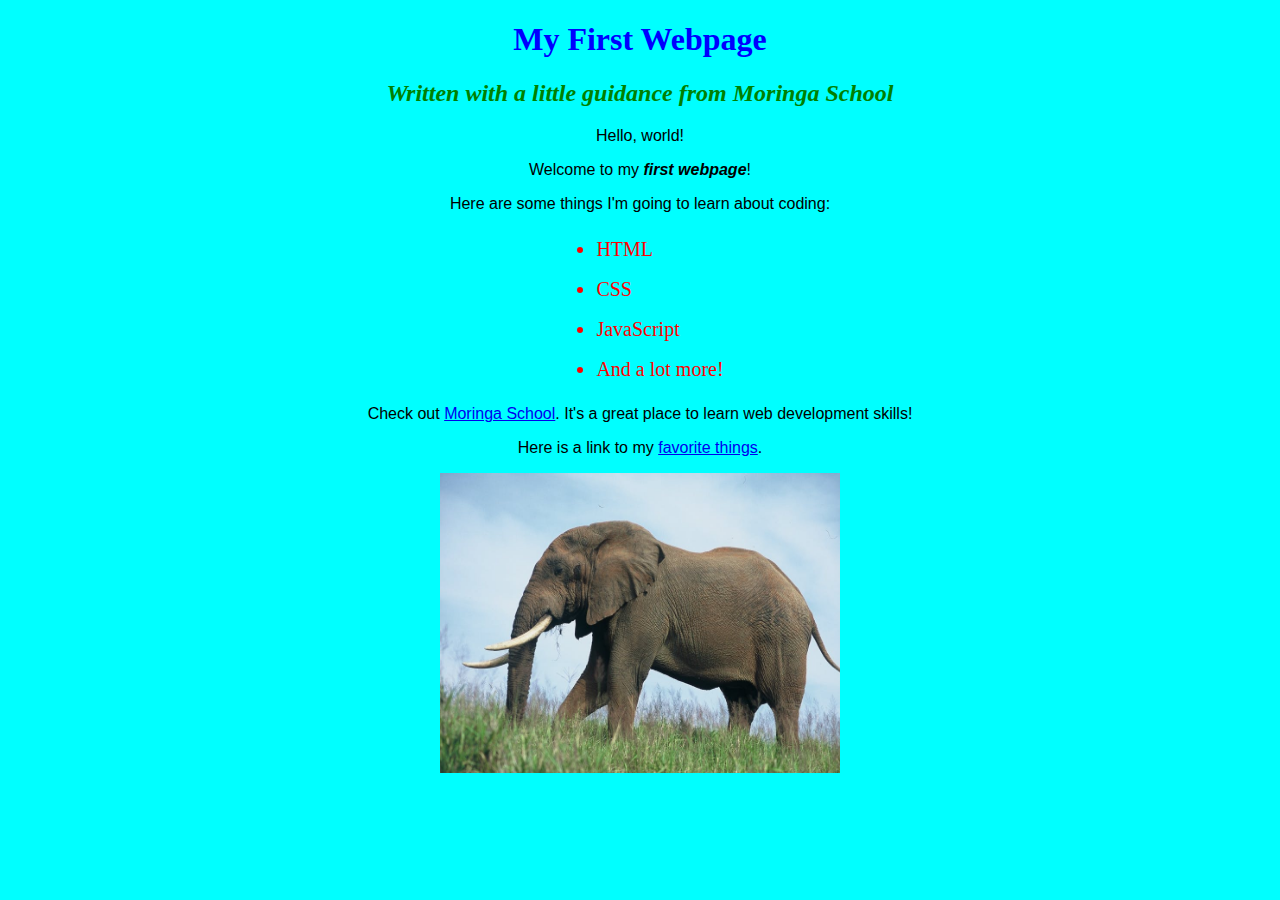
<file: index.html>
<!DOCTYPE html>
<html>
  <head>
    <title>My first webpage!</title>
    <link href="css/styles.css" rel="stylesheet" type="text/css">
    <link href="css/first.css" rel="stylesheet" type="text/css">
    
  </head>
  <body>
    <h1>My First Webpage</h1>
    <h2>Written with a little guidance from <em>Moringa School</em></h2>
    
    <p>Hello, world!</p>
    <p>Welcome to my <strong>first webpage</strong>!</p>

    <p>Here are some things I'm going to learn about coding:</p>
    <ul>
        <li>HTML</li>
        <li>CSS</li>
        <li>JavaScript</li>
        <li>And a lot more!</li>
    </ul>
    <p>Check out <a href="http://moringaschool.com/">Moringa School</a>. It's a great place to learn web development skills!</p>
    <p>Here is a link to my <a href="favorite-things.html">favorite things</a>.</p>
    <img src="Images/file-20180803-41366-8x4waf.jpeg" alt="A photo of an elephant">
  
</body>
</html>
</file>
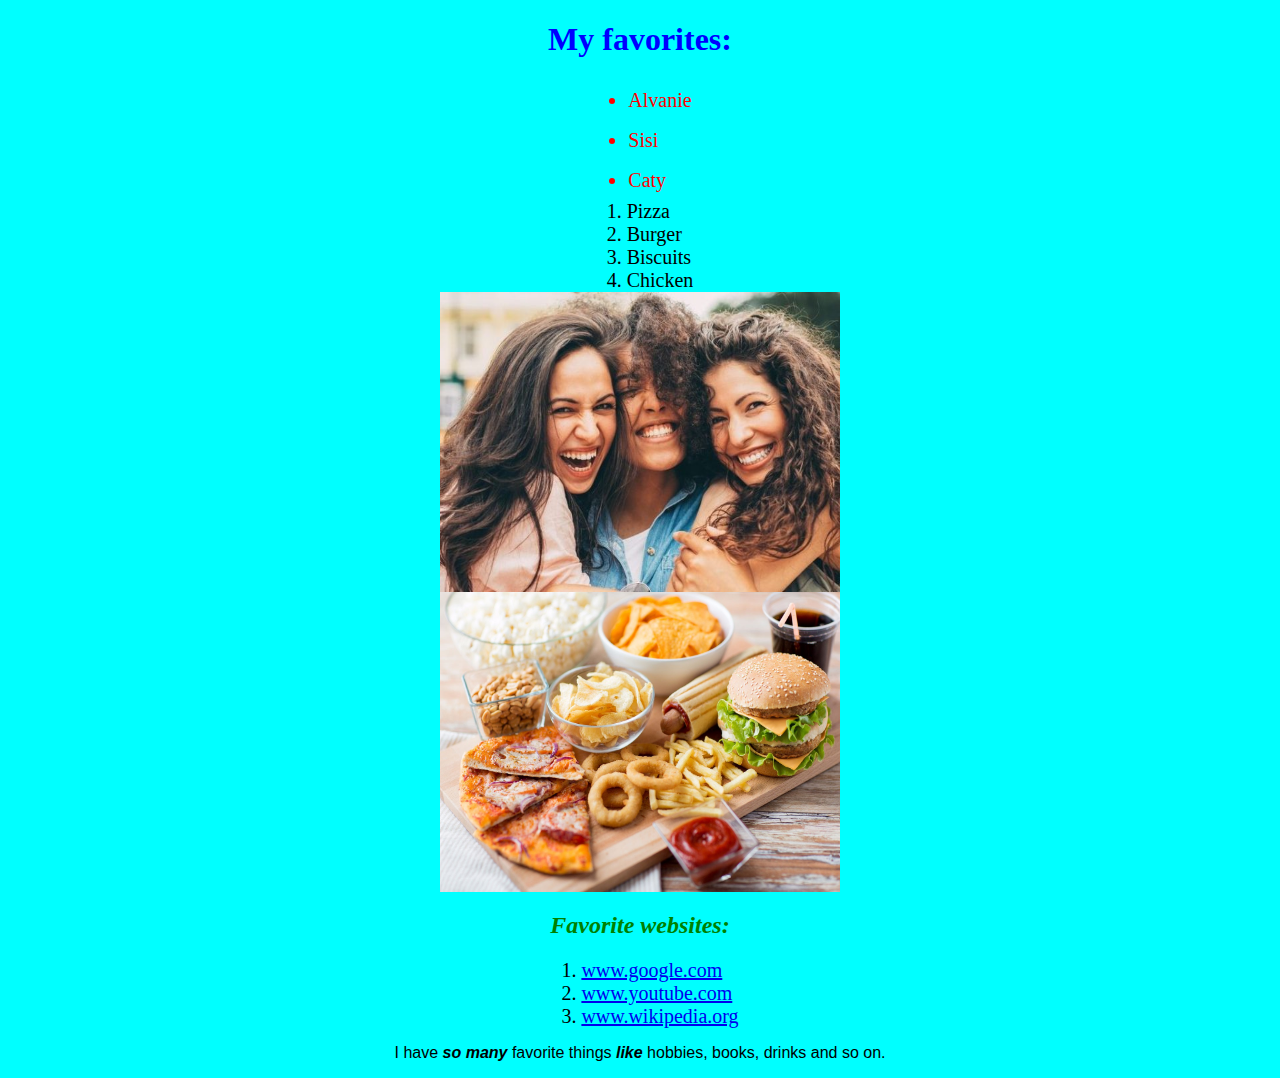
<file: my-favorite-things.html>
<!DOCTYPE html>
<html>
  <head>
    <title>My favorite things!</title>
    <link href="css/styles.css" rel="stylesheet" type="text/css">
    <link href="css/first.css" rel="stylesheet" type="text/css">
  </head>
  <body>
      <h1>My favorites:</h1>
      <ul>
          <li>Alvanie</li>
          <li>Sisi</li>
          <li>Caty</li>
      </ul>
      <ol>
          <li>Pizza</li>
          <li>Burger</li>
          <li>Biscuits</li>
          <li>Chicken</li>
      </ol>
      <img src="Images/girlfriends1-e1564835662573.jpg" alt="Friends">
      <img src="Images/2016_09_29_12990_1475116504._large.jpg" alt="Food">
      <h2>Favorite websites:</h2>
      <ol>
        <li><a href="https://www.google.com/">www.google.com</a></li>
        <li><a href="https://www.youtube.com/">www.youtube.com</a></li>
        <li><a href="https://www.wikipedia.org/">www.wikipedia.org</a></li>
      </ol>
      <p>I have <strong>so many</strong> favorite things<em> like </em>hobbies, books, drinks and so on.</p>
     
  </body>
</html>
</file>
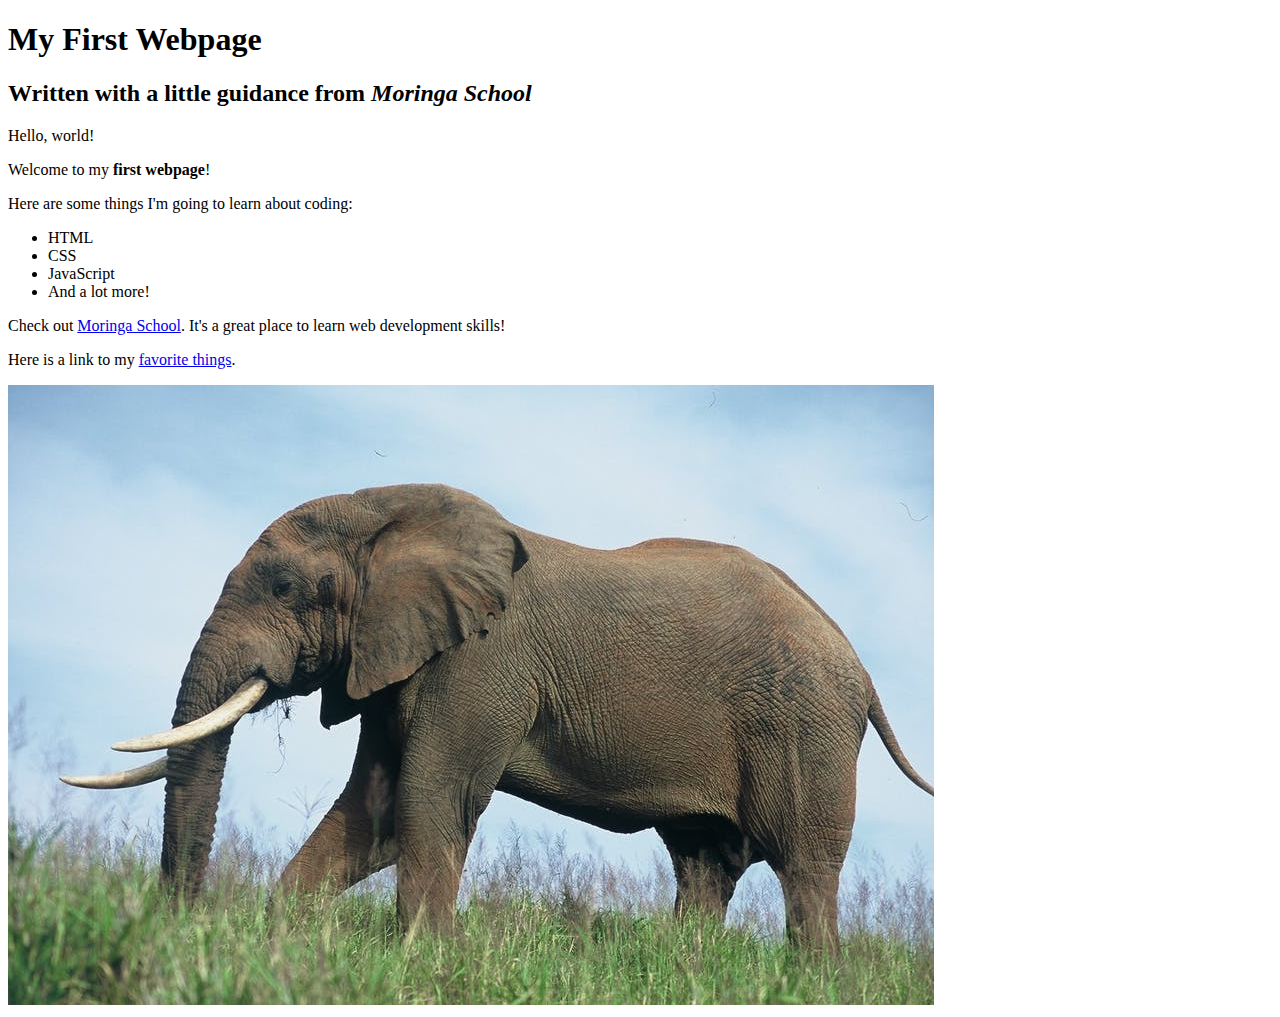
<file: my-first-webpage.html>
<!DOCTYPE html>
<html>
  <head>
    <title>My first webpage!</title>
  </head>
  <body>
    <h1>My First Webpage</h1>
    <h2>Written with a little guidance from <em>Moringa School</em></h2>
    
    <p>Hello, world!</p>
    <p>Welcome to my <strong>first webpage</strong>!</p>

    <p>Here are some things I'm going to learn about coding:</p>
    <ul>
        <li>HTML</li>
        <li>CSS</li>
        <li>JavaScript</li>
        <li>And a lot more!</li>
    </ul>
    <p>Check out <a href="http://moringaschool.com/">Moringa School</a>. It's a great place to learn web development skills!</p>
    <p>Here is a link to my <a href="favorite-things.html">favorite things</a>.</p>
    <img src="Images/file-20180803-41366-8x4waf.jpeg" alt="A photo of an elephant">
  
</body>
</html>
</file>
<file: css/styles.css>
* {
    background-color: aqua;
}
h1 {
    color: blue;
    text-align: center;
}
h2 {
    color: green;
    font-style: italic;
    text-align: center;
  }
  p {
    font-family: sans-serif;
  }
  ul {
    line-height: 40px;
  }
  strong {
    font-style: italic;
  }
  em {
    font-weight: bold;
  }
</file>
<file: css/first.css>
img {
    width: 400px;
    height: 300px;
    display: block;
    margin-left: auto;
    margin-right: auto;
}
p {
    text-align: center;
}
ul {
    font-size: 20px;
    color:red;
    display: table; 
    margin: auto;
    text-align: left;
}
ol {
    font-size: 20px;
    display: table; 
    margin: auto;
    text-align: left;
}
</file>
